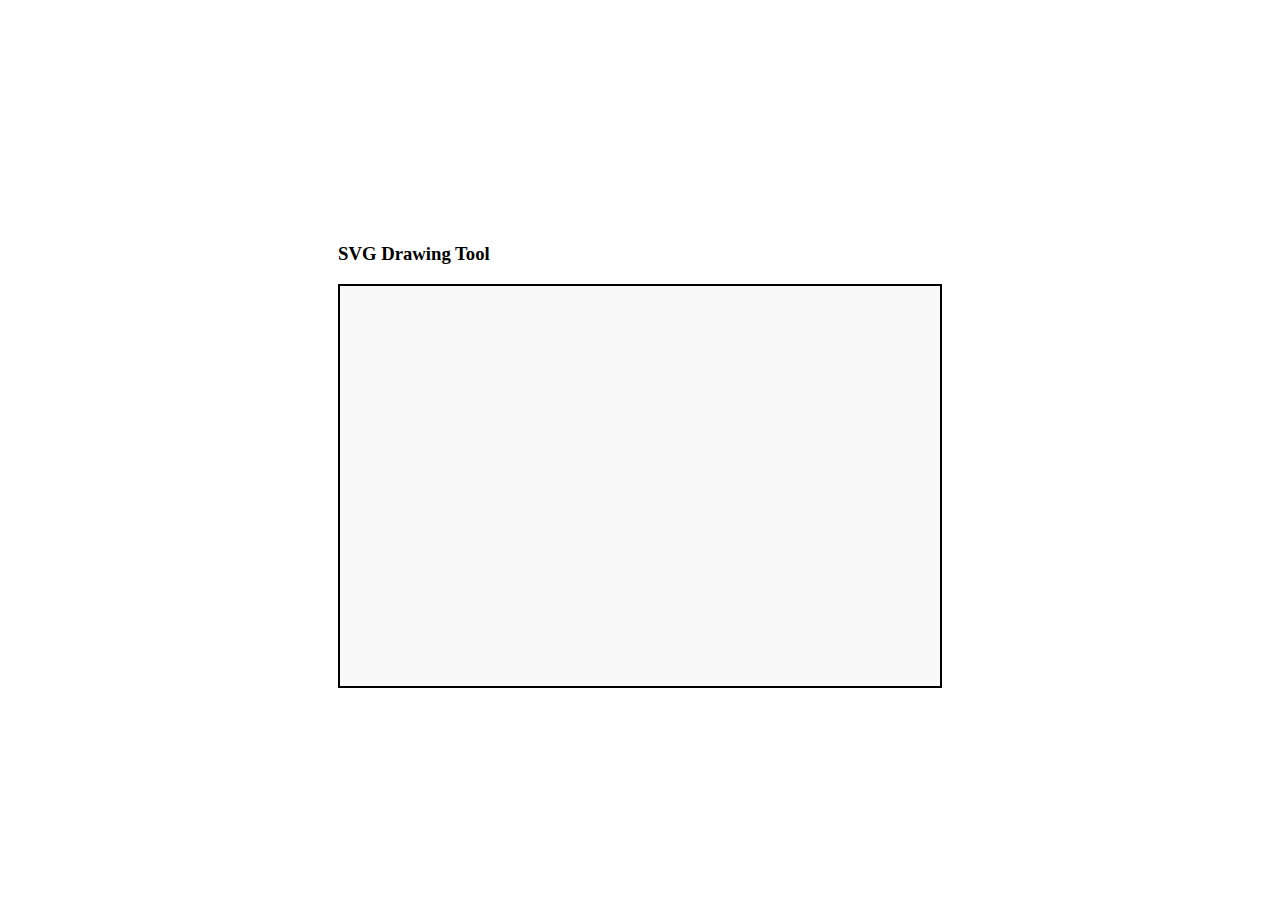
<file: index.html>
<!DOCTYPE html>
<html lang="en">
<head>
  <meta charset="UTF-8">
  <meta name="viewport" content="width=device-width, initial-scale=1.0">
  <title>SVG Drawing Tool (Canvas Version)</title>
  <link href="style.css" rel="stylesheet">
</head>
<body>
  <div>
    <h3>SVG Drawing Tool</h3>
    <canvas id="drawingCanvas" width="600" height="400"></canvas>
  </div>

  <script>
    const canvas = document.getElementById("drawingCanvas");
    const ctx = canvas.getContext("2d");

    let isDrawing = false;
    let lastX = 0;
    let lastY = 0;

    // Start drawing when mouse is pressed down
    canvas.addEventListener("mousedown", (e) => {
      isDrawing = true;
      [lastX, lastY] = [e.offsetX, e.offsetY];
    });

    // Draw as the mouse moves
    canvas.addEventListener("mousemove", (e) => {
      if (!isDrawing) return;

      ctx.beginPath();
      ctx.moveTo(lastX, lastY);   // start from previous point
      ctx.lineTo(e.offsetX, e.offsetY); // draw to current point
      ctx.strokeStyle = "blue";   // drawing color
      ctx.lineWidth = 2;
      ctx.stroke();

      [lastX, lastY] = [e.offsetX, e.offsetY]; // update last position
    });

    // Stop drawing when mouse is released
    canvas.addEventListener("mouseup", () => {
      isDrawing = false;
    });

    // Also stop drawing if mouse leaves the canvas
    canvas.addEventListener("mouseout", () => {
      isDrawing = false;
    });
  </script>
</body>
</html>
</file>
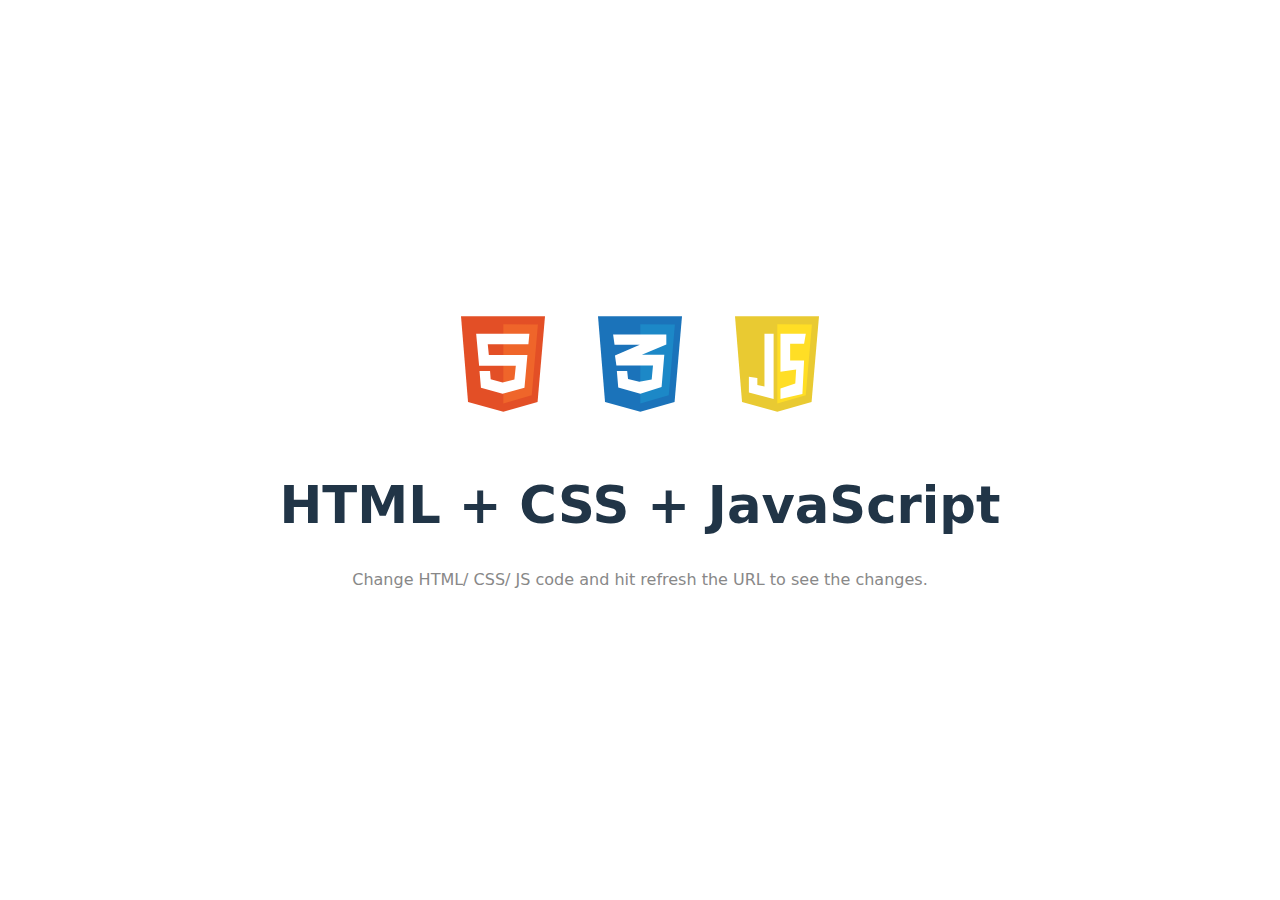
<file: Experiment-0/index.html>
<!doctype html>
<html lang="en">
  <head>
    <meta charset="UTF-8" />
    <meta name="viewport" content="width=device-width, initial-scale=1.0" />
    <title>HTML + CSS + JS</title>
    <link rel="stylesheet" href="styles.css" />
  </head>
  <body>
    <div id="root">
      <div>
        <img src="/images/html.svg" class="logo"/>
        <img src="/images/css.svg" class="logo"/>
        <img src="/images/javascript.svg" class="logo"/>
      </div>
    <h1>HTML + CSS + JavaScript</h1>
    <p class="read-instructions" style="display: none;">
      Change HTML/ CSS/ JS code and hit refresh the URL to see the changes.
    </p>
  </div>
  <script src="script.js"></script>
  </body>
</html>
</file>
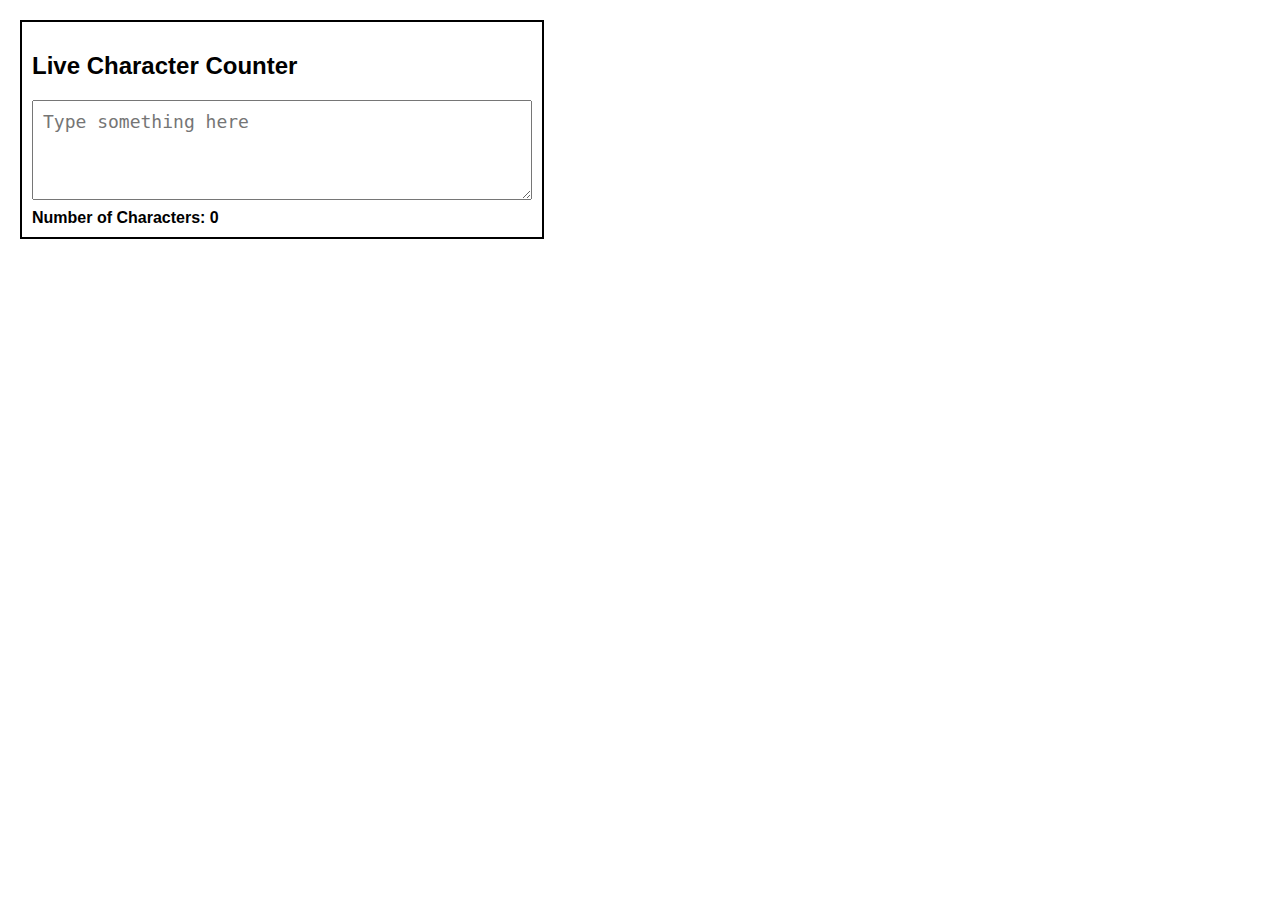
<file: Experiment-4/index.html>
<!DOCTYPE html>
<html lang="en">
<head>
    <meta charset="UTF-8">
    <meta name="viewport" content="width=device-width, initial-scale=1.0">
    <title>Live Character Counter</title>
    <link rel="stylesheet" href="style.css">
</head>
<body>
    <div class="box">
        <h2>Live Character Counter</h2>
        <textarea id="txtData" oninput="showCount()" placeholder="Type something here"></textarea>
        <div class="counter">
            Number of Characters:
            <span id="counter">0</span>
        </div>
    </div>
    <script>
        function showCount(){
            var count= document.getElementById("txtData").value.length;
            document.getElementById("counter").innerText=count;
        }
    </script>

</body>
</html>
</file>
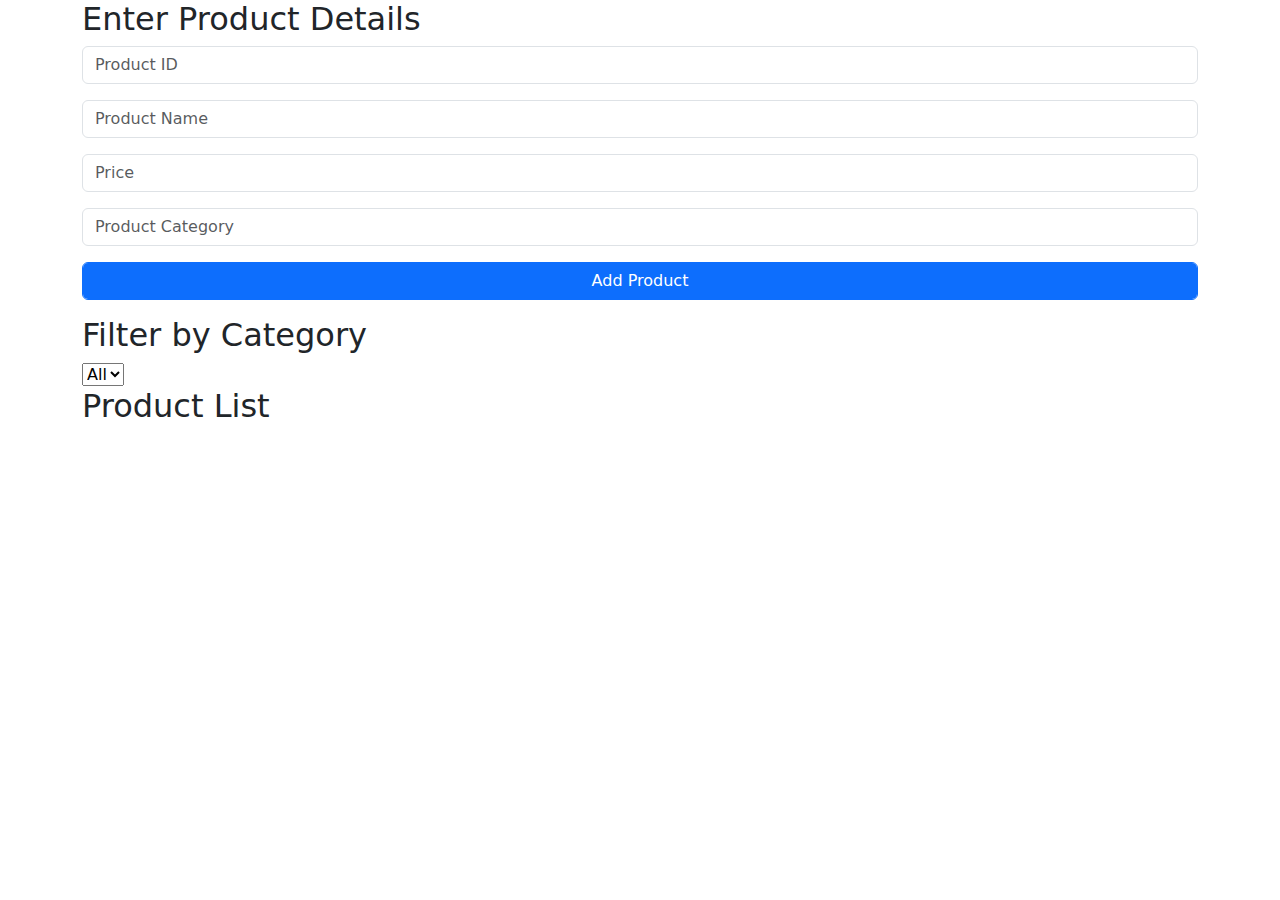
<file: Experiment-5/index.html>
<!DOCTYPE html>
<html lang="en">
<head>
    <meta charset="UTF-8">
    <meta name="viewport" content="width=device-width, initial-scale=1.0">
    <title>Product Filter Example</title>
    <link href="https://cdn.jsdelivr.net/npm/bootstrap@5.3.3/dist/css/bootstrap.min.css" rel="stylesheet">

</head>
<body>
    <div class="container">
        <h2>Enter Product Details</h2>
        
        <div class="mb-3">
            <input type="text" id="productId" placeholder="Product ID" class="form-control">
        </div>
        <div class="mb-3">
            <input type="text" id="productName" placeholder="Product Name" class="form-control">
        </div>
        <div class="mb-3">
            <input type="text" id="productPrice" placeholder="Price" class="form-control">
        </div>
        <div class="mb-3">
            <input type="text" id="productCategory" placeholder="Product Category" class="form-control">
        </div>
        <div class="mb-3">
            <button onclick="addProduct()" class="btn btn-primary form-control">Add Product</button>
        </div>

        <h2>Filter by Category</h2>
        <div>
            <select id="categoryDropdown" onchange="filterProducts()">
                <option value="">All</option>
            </select>
        </div>

        <h2>Product List</h2>
        <div id="productList"></div>
    </div>

    <script>
        const products = [];

        function addProduct() {
            const id = document.getElementById("productId").value.trim();
            const name = document.getElementById("productName").value.trim();
            const price = document.getElementById("productPrice").value.trim();
            const category = document.getElementById("productCategory").value.trim();

            if (!id || !name || !price || !category) {
                alert("Please fill all fields.");
                return;
            }

            // Creating JSON Object
            const product = {
                id: id,
                name: name,
                price: price,
                category: category
            };

            products.push(product);
            updateCategoryDropdown();
            filterProducts(); // Update the displayed products
            clearInputs();
        }

        function updateCategoryDropdown() {
            const dropdown = document.getElementById("categoryDropdown");
            // fetching unique category names
            const categories = Array.from(new Set(products.map(p => p.category)));

            dropdown.innerHTML = '<option value="">All</option>';
            categories.forEach(cat => {
                const option = document.createElement("option");
                option.value = cat;
                option.textContent = cat;
                dropdown.appendChild(option);
            });
        }

        function filterProducts() {
            const selectedCategory = document.getElementById("categoryDropdown").value;
            const listDiv = document.getElementById("productList");
            listDiv.innerHTML = "";

            if (products.length === 0) {
                listDiv.innerHTML = "<p class='text-center'>No products added yet.</p>";
                return;
            }

            // Filter products based on selected category
            const filteredProducts = selectedCategory ? 
                products.filter(p => p.category === selectedCategory) : 
                products;

            if (filteredProducts.length === 0) {
                listDiv.innerHTML = "<p class='text-center'>No products found in this category.</p>";
                return;
            }

            // Group products by category if no filter is selected
            if (!selectedCategory) {
                const productsByCategory = {};
                filteredProducts.forEach(p => {
                    if (!productsByCategory[p.category]) {
                        productsByCategory[p.category] = [];
                    }
                    productsByCategory[p.category].push(p);
                });

                Object.keys(productsByCategory).forEach(category => {
                    const categoryHeader = document.createElement("div");
                    categoryHeader.className = "category-header";
                    categoryHeader.textContent = category;
                    listDiv.appendChild(categoryHeader);

                    productsByCategory[category].forEach(p => {
                        const productInfo = document.createElement("div");
                        productInfo.className = "product-item";
                        productInfo.innerHTML = <strong>${p.name}</strong>;
                        listDiv.appendChild(productInfo);
                    });
                });
            } else {
                // Display filtered products
                filteredProducts.forEach(p => {
                    const productInfo = document.createElement("div");
                    productInfo.className = "product-item";
                    productInfo.innerHTML = <strong>${p.name}</strong>;
                    listDiv.appendChild(productInfo);
                });
            }
        }

        function clearInputs() {
            document.getElementById("productId").value = "";
            document.getElementById("productName").value = "";
            document.getElementById("productPrice").value = "";
            document.getElementById("productCategory").value = "";
        }

        // Initialize the view
        filterProducts();
    </script>
</body>
</html>
</file>
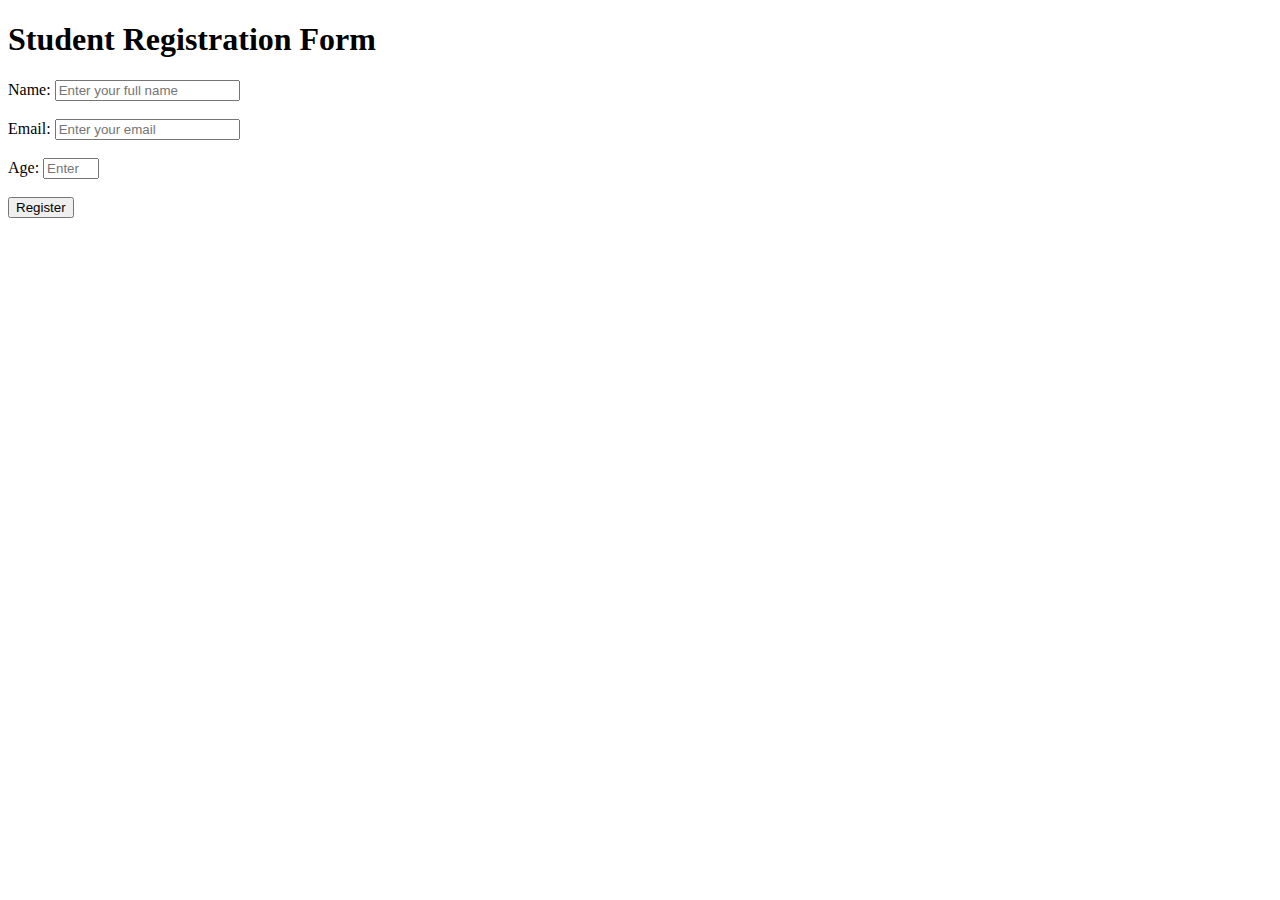
<file: Experiment-1/StudentForm.html>
<!DOCTYPE html>
<html>
<head><title>Student Registration</title></head>
<body>
  <h1>Student Registration Form</h1>
  <form>
    <label>Name:</label>
    <input type="text" placeholder="Enter your full name"
           name="name" required minlength="3" maxlength="30"
           pattern="[A-Za-z\s]+" title="Only letters and spaces allowed"><br><br>

    <label>Email:</label>
    <input type="email" placeholder="Enter your email"
           name="email" required><br><br>

    <label>Age:</label>
    <input type="number" placeholder="Enter"
           name="age" required min="1" max="99"><br><br>

    <button type="submit">Register</button>
  </form>
</body>
</html>
</file>
<file: style.css>
body {
    display: flex;
    justify-content: center;
    align-items: center;
    height: 100vh;
  }
  canvas {
    border: 2px solid black;
    background-color: #f9f9f9;
  }
</file>
<file: Experiment-0/styles.css>
:root {
    font-family: Inter, system-ui, Avenir, Helvetica, Arial, sans-serif;
    line-height: 1.5;
    font-weight: 400;
  
    color-scheme: light dark;
    color: rgba(255, 255, 255, 0.87);
    background-color: #242424;
  
    font-synthesis: none;
    text-rendering: optimizeLegibility;
    -webkit-font-smoothing: antialiased;
    -moz-osx-font-smoothing: grayscale;
  }
  
  a {
    font-weight: 500;
    color: #646cff;
    text-decoration: inherit;
  }
  a:hover {
    color: #535bf2;
  }
  
  body {
    margin: 0;
    display: flex;
    place-items: center;
    min-width: 320px;
    min-height: 100vh;
  }
  
  h1 {
    font-size: 3.2em;
    line-height: 1.1;
  }
  
  button {
    border-radius: 8px;
    border: 1px solid transparent;
    padding: 0.6em 1.2em;
    font-size: 1em;
    font-weight: 500;
    font-family: inherit;
    background-color: #1a1a1a;
    cursor: pointer;
    transition: border-color 0.25s;
  }
  button:hover {
    border-color: #646cff;
  }
  button:focus,
  button:focus-visible {
    outline: 4px auto -webkit-focus-ring-color;
  }
  
  @media (prefers-color-scheme: light) {
    :root {
      color: #213547;
      background-color: #ffffff;
    }
    a:hover {
      color: #747bff;
    }
    button {
      background-color: #f9f9f9;
    }
  }
  
  #root {
    max-width: 1280px;
    margin: 0 auto;
    padding: 2rem;
    text-align: center;
  }
  
  .logo {
    height: 6em;
    padding: 1.5em;
    will-change: filter;
    transition: filter 300ms;
  }
  .logo:hover {
    filter: drop-shadow(0 0 2em #646cffaa);
  }
  .logo.react:hover {
    filter: drop-shadow(0 0 2em #61dafbaa);
  }
  
  @keyframes logo-spin {
    from {
      transform: rotate(0deg);
    }
    to {
      transform: rotate(360deg);
    }
  }
  
  @media (prefers-reduced-motion: no-preference) {
    a:nth-of-type(2) .logo {
      animation: logo-spin infinite 20s linear;
    }
  }
  
  .card {
    padding: 2em;
  }
  
  .read-instructions {
    color: #888;
  }
</file>
<file: Experiment-4/style.css>
body{
    font-family: Arial,sans-serif;
    margin: 20px;
}

textarea{
    width: 100%;
    height: 100px;
    font-size: 18px;
    padding: 10px;
    box-sizing: border-box;
}
.counter{
    font-weight: bold;
    margin-top: 5px;
}
.box{
    border: 2px solid black;
    padding: 10px;
    margin-bottom: 20px;
    max-width: 500px;
}
</file>
